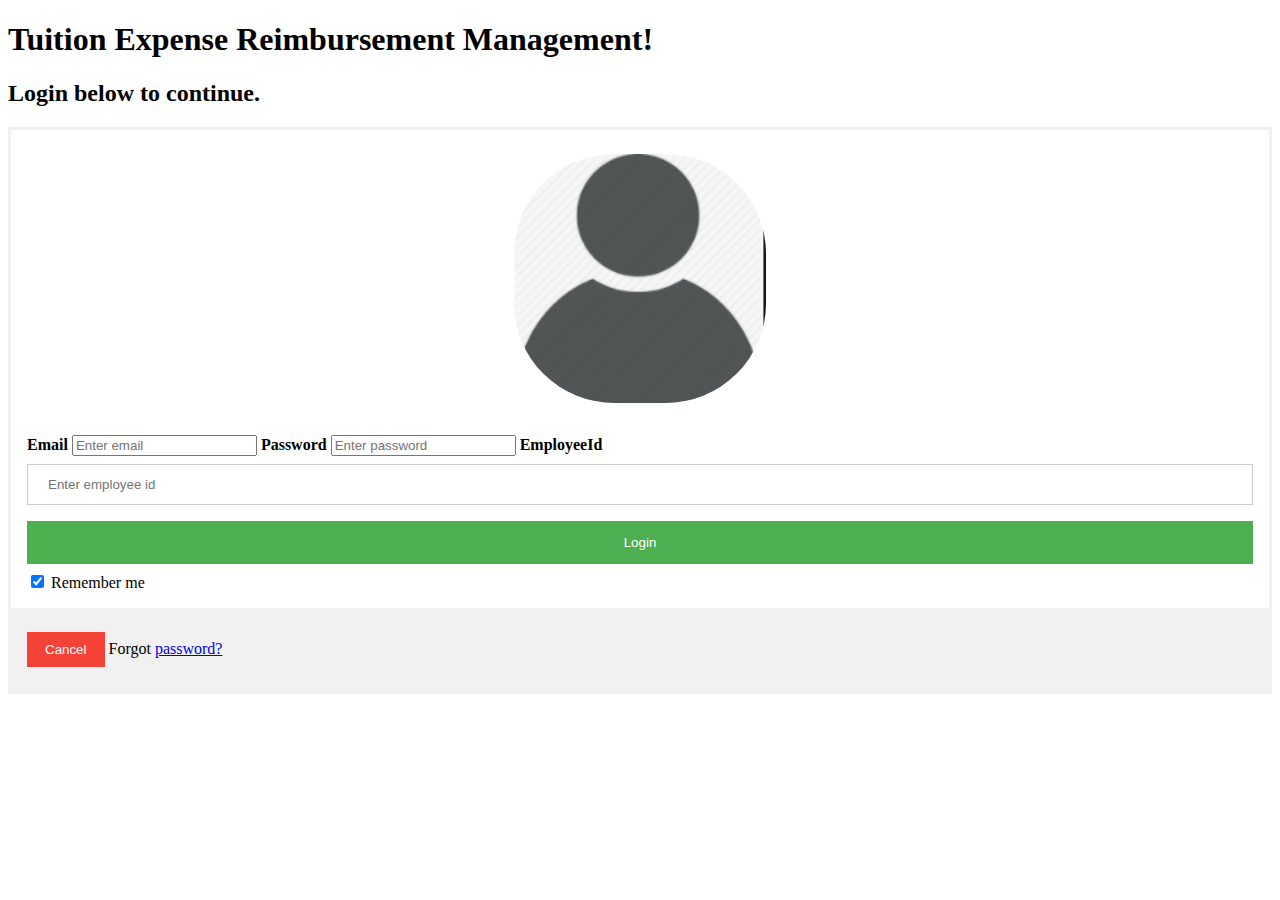
<file: target/TuitionExpense-0.0.1-SNAPSHOT/index.html>
<!DOCTYPE html>
<html>
<head>
<meta charset="UTF-8">
<title>Login Page!</title>
<link rel="stylesheet" href="./css/myStyleSheet.css"></link>
</head>
<body>

<div id= 'titleH1'>
	<h1 id = "pageTitle">Tuition Expense Reimbursement Management!</h1>
	<h2 >Login below to continue.</h2>
</div>
<!--  action in the form specifies the URL  -->
<div id = "formDiv">
<form action="/TuitionExpense/dispatcher/login" method ="post">
	<div class = "imgcontainer">
		<img src = "./images/person.png " alt="Avatar" class = "avatar">
	
	</div>
	
	<div class = "container">
		<label for = "email"><b>Email</b> </label>
		<input type = "email" placeholder = "Enter email" name = "email" required>
		
		<label for = "password"><b>Password</b></label>
		<input type ="password" placeholder="Enter password" name = "password" required >
		
		<label for = "employeeId"><b>EmployeeId</b></label>
		<input type ="number" placeholder="Enter employee id" name = "employeeId" required >
		
		<button type= "submit">Login</button>
		
		<label><input type= "checkbox" checked="checked" name="remember"> Remember me</label>
		
	</div>
	
	<div class = "container" style = "background-color:#f1f1f1"> 
		<button type="button" class = "cancelbtn">Cancel</button> 
		<span class= "password">Forgot <a href="#">password?</a></span>
	</div>
	
</form>	
</div>
<script src ="./scripts/term.js"></script>
</body>
</html>
</file>
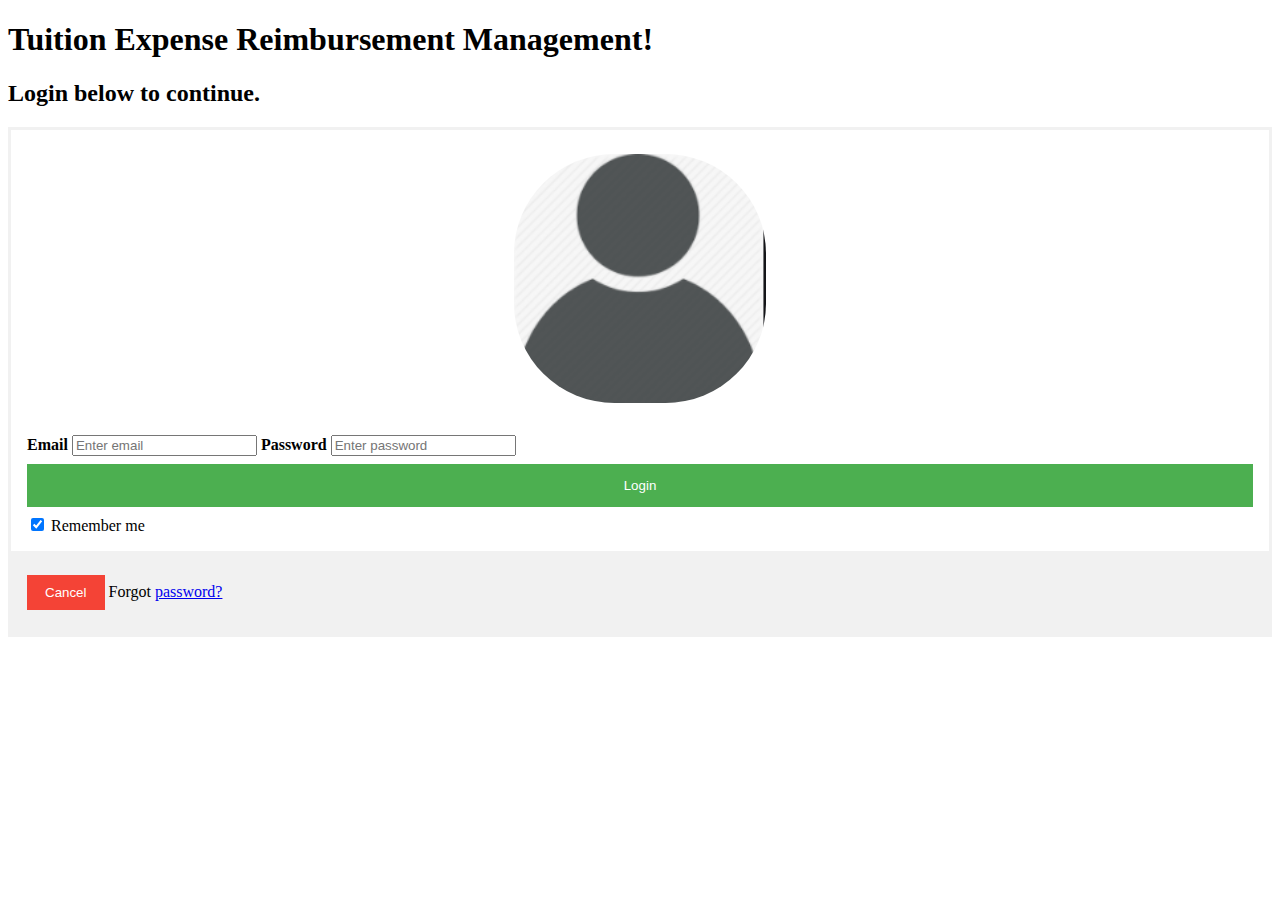
<file: src/main/webapp/index.html>
<!DOCTYPE html>
<html>
<head>
<meta charset="UTF-8">
<title>Login Page!</title>
<link rel="stylesheet" href="./css/myStyleSheet.css"></link>
</head>
<body>
<h1>Tuition Expense Reimbursement Management!</h1>
<h2>Login below to continue.</h2>

<!--  action in the form specifies the URL  -->
<form action="/TuitionExpense/dispatcher/login" method ="post">
	<div class = "imgcontainer">
		<img src = "./images/person.png " alt="Avatar" class = "avatar">
	
	</div>
	
	<div class = "container">
		<label for = "email"><b>Email</b> </label>
		<input type = "email" placeholder = "Enter email" name = "email" required>
		
		<label for = "password"><b>Password</b></label>
		<input type ="password" placeholder="Enter password" name = "password" required >
		
		<button type= "submit">Login</button>
		
		<label><input type= "checkbox" checked="checked" name="remember"> Remember me</label>
		
	</div>
	
	<div class = "container" style = "background-color:#f1f1f1"> 
		<button type="button" class = "cancelbtn">Cancel</button> 
		<span class= "password">Forgot <a href="#">password?</a></span>
	</div>
	
</form>	
</body>
</html>
</file>
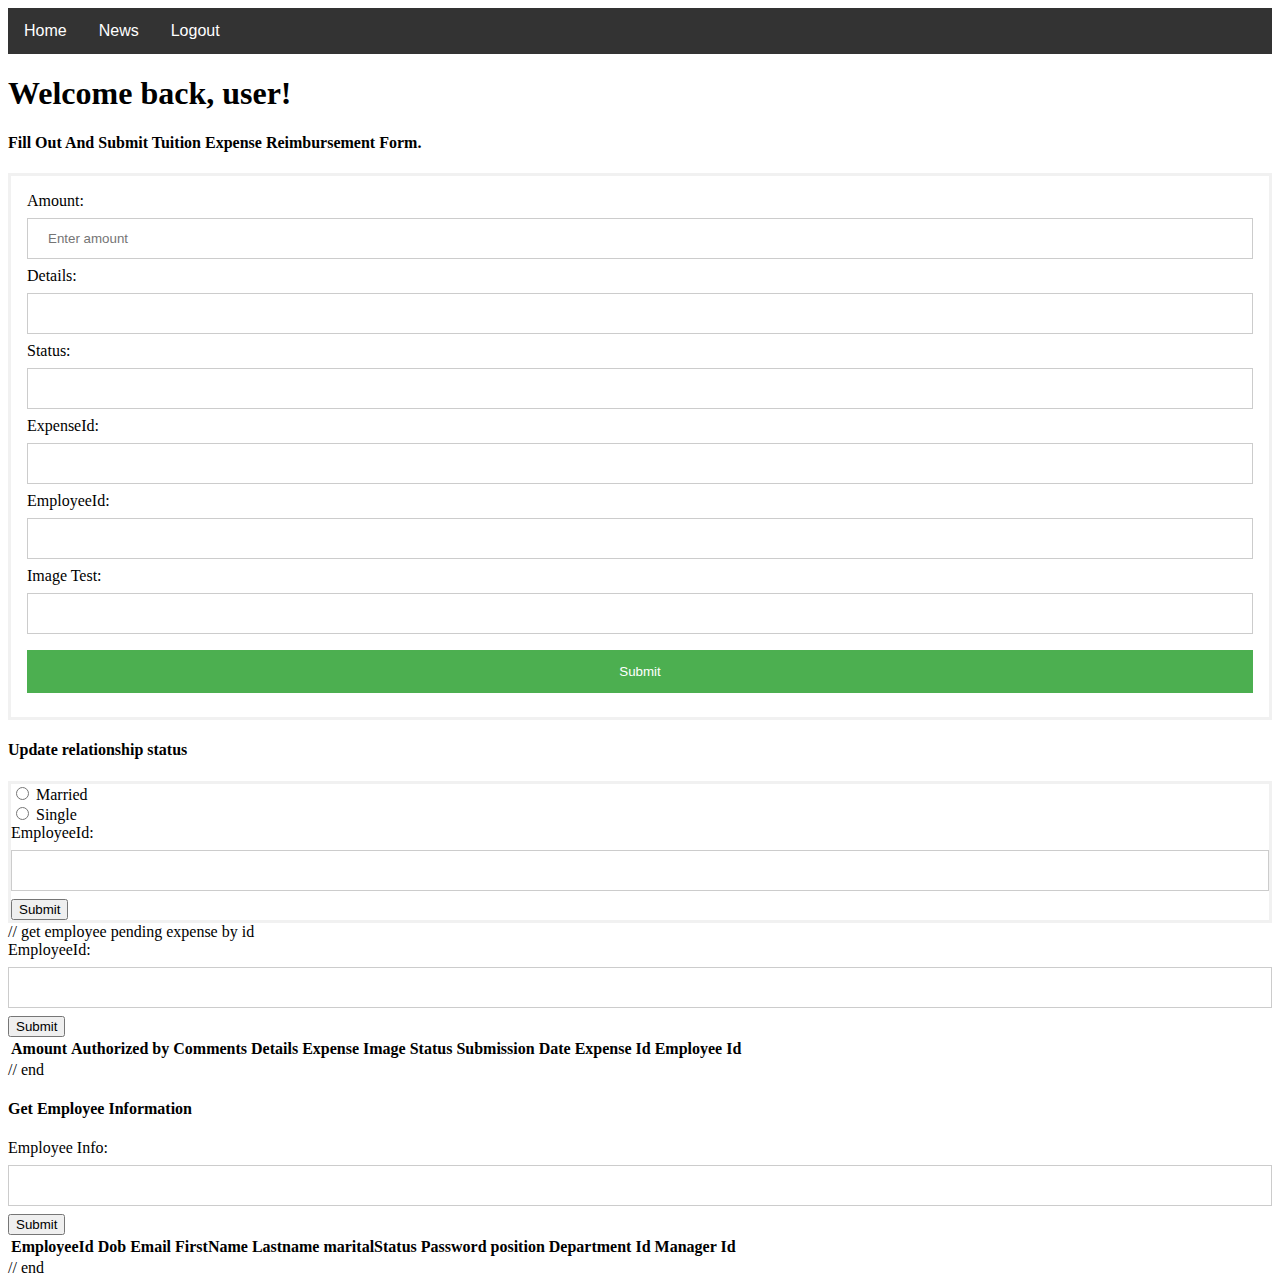
<file: target/TuitionExpense-0.0.1-SNAPSHOT/pages/home.html>
<!DOCTYPE html>
<html>
<head>
<meta charset="UTF-8">
<title>Welcome home!</title>
<link rel="stylesheet" href="../css/myStyleSheet.css"></link>
</head>
</head>
<body>


 <div class="navbar">
  <a href="#home">Home</a>
  <a href="#news">News</a>
  <div class="dropdown">
    <button class="dropbtn">Logout
      <i class="fa fa-caret-down"></i>
    </button>
  </div>
</div> 
<h1>Welcome back, user!</h1>
<div>

<h4> Fill Out And Submit Tuition Expense Reimbursement Form.</h4>
</div>

<div id = "formDiv">
<form action="http://localhost:8080/TuitionExpense/dispatcher/expense/new" method ="post">
	
	
	<div class = "container">
		<label for = "amount">Amount:</label>
		<input type = "number" placeholder = "Enter amount" name = "amount" required>
	
		<label for="details">Details:</label>
		<input type="text" id="details" name="details">
	  
	    <label for="status">Status:</label>
	    <input type="text" id="status" name="status">

	
		<label for = "expenseId">ExpenseId:</label>
		<input type ="number" id="expenseId" name = "expenseId"  >
		
		<label for = "employeeId">EmployeeId:</label>
		<input type ="number" id="employeeId" name = "employeeId"> 
		
		 <label for="image">Image Test:</label>
		<input type="text" id="image" name="image">
	<!-- 	
		<input type="file" id="myFile" name="filename">
  		  <input type="submit"> 
	 -->	
		<button type= "submit">Submit</button>
		
	</div>
	
  </form>
</div>

<div>
	<h4> Update relationship status</h4>
</div>

<div id= "formUpStat">
	<form action="/TuitionExpense/dispatcher/employee/maritalstatus" method ="post">
	
	  <input type="radio" id="married" name="married" value="married">
	  <label for="male">Married</label><br>
	  
	  <input type="radio" id="single" name="single" value="single">
	  <label for="single">Single</label><br>
	<!--   
	  <input type="radio" id="other" name="gender" value="other">
	  <label for="other">Other</label> 
	 --> 
	  <label for = "employeeId">EmployeeId:</label>
	  <input type ="number" id="employeeId1" name = "employeeId">
		
	 <input type="submit" >
	 
	</form>
</div>
// get employee pending expense by id
<div id = "pending">
	
	  <label for = "employeeId" >EmployeeId:</label>
	  <input type ="number" id="emp" name = "employeeId">
	  
		<input type="submit" onclick="viewPendingExpense()" > 
	  
</div>

<div>
	
	
<table id="myTable">
  <tr>
    <th>Amount</th>
    <th>Authorized by</th>
    <th>Comments</th>
    <th>Details</th>
    <th>Expense Image</th>
    <th>Status</th>
    <th>Submission Date</th>
    <th>Expense Id</th>
    <th>Employee Id</th>
  </tr>
  </table>
</div>
 // end
<div>
    <h4>Get Employee Information</h4>
</div>

<div id = "empinfo">
	
	  <label for = "employeeInfo" >Employee Info:</label>
	  <input type ="number" id="empinf" name = "employeeInfo">
	  
		<input type="submit" onclick=viewEmployeeInfo() > 
	  
</div>

<div>
	
	
<table id="myTableInfo">
  <tr>
    <th>EmployeeId</th>
    <th>Dob</th>
    <th>Email</th>
    <th>FirstName</th>
    <th>Lastname</th>
    <th>maritalStatus</th>
    <th>Password</th>
    <th>position</th>
    <th>Department Id</th>
    <th>Manager Id</th>
  </tr>
  </table>
</div>

// end

<script src ="../scripts/home.js"></script>
</body>
</html>
</file>
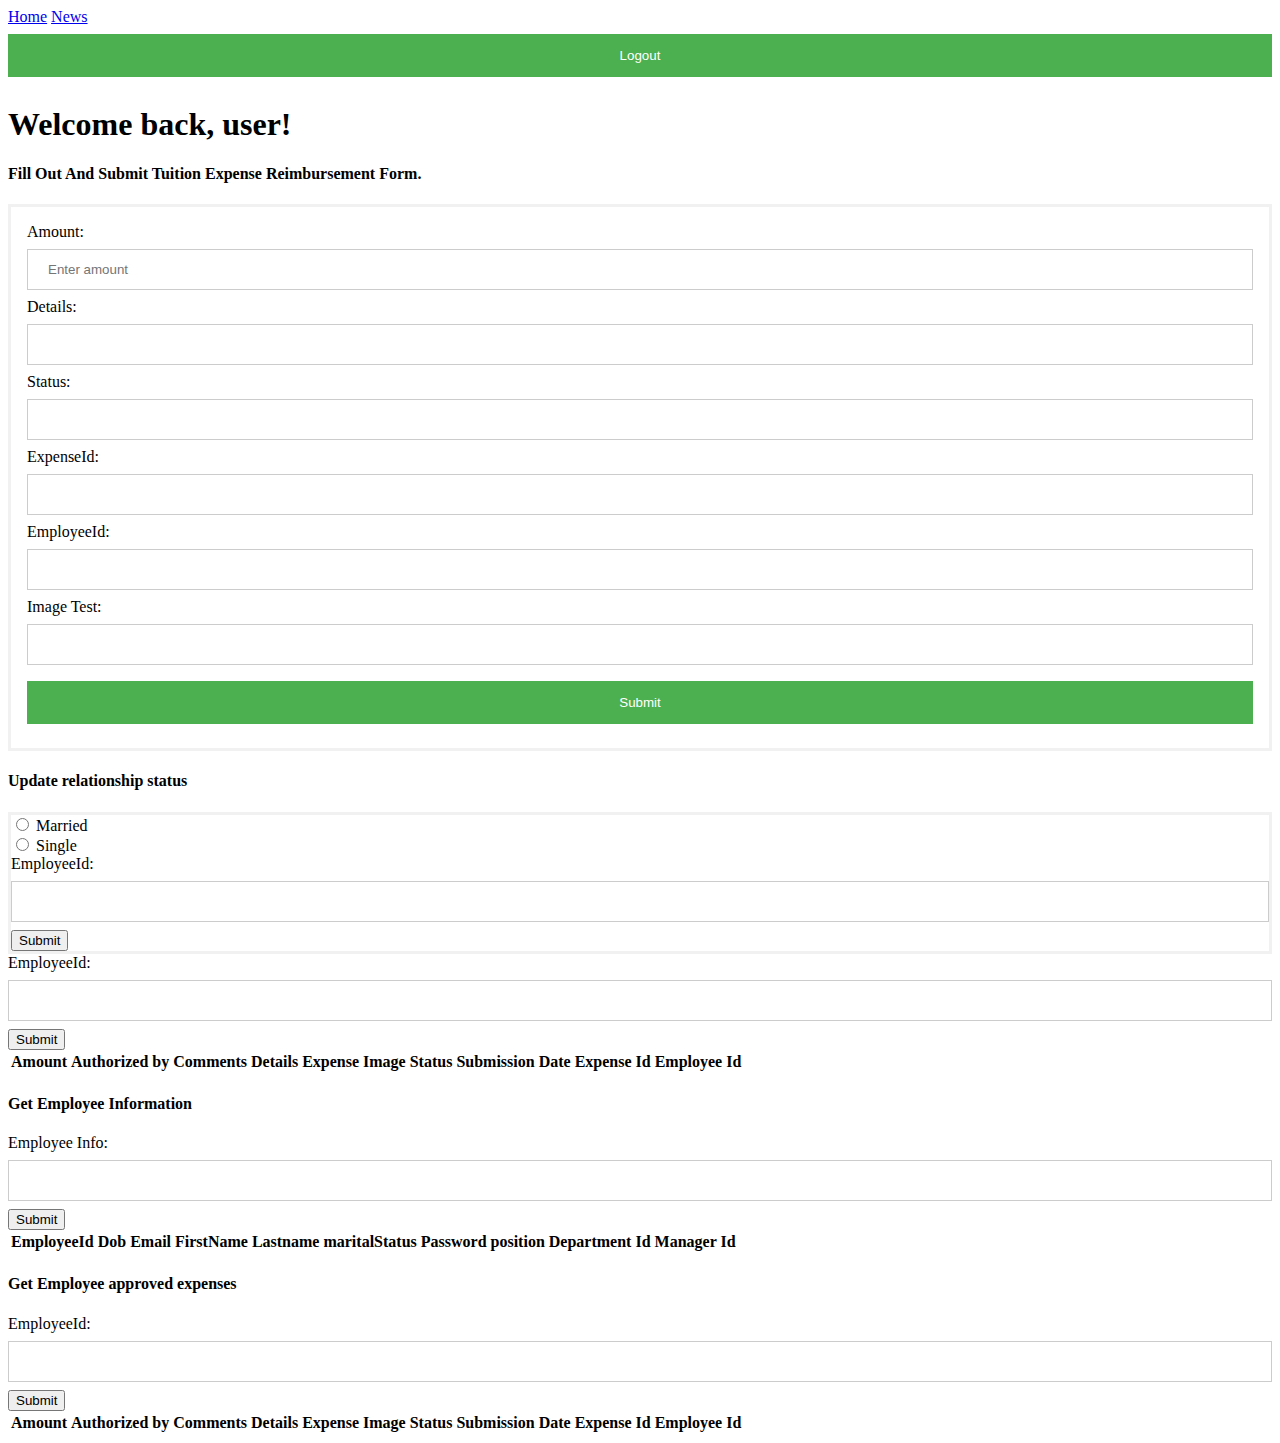
<file: src/main/webapp/pages/home.html>
<!DOCTYPE html>
<html>
<head>
<meta charset="UTF-8">
<title>Welcome home!</title>
<link rel="stylesheet" href="../css/myStyleSheet.css"></link>
</head>
</head>
<body>


 <div class="navbar">
  <a href="#home">Home</a>
  <a href="#news">News</a>
  <div class="dropdown">
    <button class="dropbtn">Logout
      <i class="fa fa-caret-down"></i>
    </button>
  </div>
</div> 
<h1>Welcome back, user!</h1>
<div>

<h4> Fill Out And Submit Tuition Expense Reimbursement Form.</h4>
</div>

<div id = "formDiv">
<form action="http://localhost:8080/TuitionExpense/dispatcher/expense/new" method ="post">
	
	
	<div class = "container">
		<label for = "amount">Amount:</label>
		<input type = "number" placeholder = "Enter amount" name = "amount" required>
	
		<label for="details">Details:</label>
		<input type="text" id="details" name="details">
	  
	    <label for="status">Status:</label>
	    <input type="text" id="status" name="status">

	
		<label for = "expenseId">ExpenseId:</label>
		<input type ="number" id="expenseId" name = "expenseId"  >
		
		<label for = "employeeId">EmployeeId:</label>
		<input type ="number" id="employeeId" name = "employeeId"> 
		
		 <label for="image">Image Test:</label>
		<input type="text" id="image" name="image">
	<!-- 	
		<input type="file" id="myFile" name="filename">
  		  <input type="submit"> 
	 -->	
		<button type= "submit">Submit</button>
		
	</div>
	
  </form>
</div>

<div>
	<h4> Update relationship status</h4>
</div>

<div id= "formUpStat">
	<form action="/TuitionExpense/dispatcher/employee/maritalstatus" method ="post">
	
	  <input type="radio" id="married" name="married" value="married">
	  <label for="male">Married</label><br>
	  
	  <input type="radio" id="single" name="single" value="single">
	  <label for="single">Single</label><br>
	<!--   
	  <input type="radio" id="other" name="gender" value="other">
	  <label for="other">Other</label> 
	 --> 
	  <label for = "employeeId">EmployeeId:</label>
	  <input type ="number" id="employeeId1" name = "employeeId">
		
	 <input type="submit" >
	 
	</form>
</div>
<!--  get employee pending expense by id   -->
<div id = "pending">
	
	  <label for = "employeeId" >EmployeeId:</label>
	  <input type ="number" id="emp" name = "employeeId">
	  
		<input type="submit" onclick="viewPendingExpense()" > 
	  
</div>

<div>
	
	
<table id="myTable">
  <tr>
    <th>Amount</th>
    <th>Authorized by</th>
    <th>Comments</th>
    <th>Details</th>
    <th>Expense Image</th>
    <th>Status</th>
    <th>Submission Date</th>
    <th>Expense Id</th>
    <th>Employee Id</th>
  </tr>
  </table>
</div>

<div>
    <h4>Get Employee Information</h4>
</div>

<div id = "empinfo">
	
	  <label for = "employeeInfo" >Employee Info:</label>
	  <input type ="number" id="empinf" name = "employeeInfo">
	  
		<input type="submit" onclick=viewEmployeeInfo() > 
	  
</div>

<div>
	
	
<table id="myTableInfo">
  <tr>
    <th>EmployeeId</th>
    <th>Dob</th>
    <th>Email</th>
    <th>FirstName</th>
    <th>Lastname</th>
    <th>maritalStatus</th>
    <th>Password</th>
    <th>position</th>
    <th>Department Id</th>
    <th>Manager Id</th>
  </tr>
  </table>
</div>
<!-- Employee soved request -->

 <div id = "solved">
     <div>
         <h4>Get Employee approved expenses</h4>
     </div>
     <label for = "employeeId" >EmployeeId:</label>
     <input type ="number" id="emp" name = "employeeId">

     <input type="submit" onclick="viewPendingExpense()" >

 </div>

 <div>


     <table id='solved1'>
         <tr>
             <th>Amount</th>
             <th>Authorized by</th>
             <th>Comments</th>
             <th>Details</th>
             <th>Expense Image</th>
             <th>Status</th>
             <th>Submission Date</th>
             <th>Expense Id</th>
             <th>Employee Id</th>
         </tr>
     </table>
 </div>


<script src ="../scripts/home.js"></script>
</body>
</html>
</file>
<file: target/TuitionExpense-0.0.1-SNAPSHOT/css/myStyleSheet.css>
@charset "UTF-8";

/* Bordered form */

form {
	border: 3px solid #f1f1f1;
}

/* Full-width inputs */
input[type=number], input[type=text], input[type=number]{

  width: 100%;
  padding: 12px 20px;
  margin: 8px 0;
  display: inline-block;
  border: 1px solid #ccc;
  box-sizing: border-box;
}

/* Set a style for all buttons */
button {
  background-color: #4CAF50;
  color: white;
  padding: 14px 20px;
  margin: 8px 0;
  border: none;
  cursor: pointer;
  width: 100%;
}

/* Add a hover effect for buttons */
button:hover {
  opacity: 0.8;
}

/* Extra style for the cancel button (red) */
.cancelbtn {
  width: auto;
  padding: 10px 18px;
  background-color: #f44336;
}

/* Center the avatar image inside this container */
.imgcontainer {
  text-align: center;
  margin: 24px 0 12px 0;
}

/* Avatar image */
img.avatar {
  width: 20%;
  border-radius: 40%;
}

/* Add padding to containers */
.container {
  padding: 16px;
}

/* The "Forgot password" text */
span.psw {
  float: right;
  padding-top: 16px;
}

/* Change styles for span and cancel button on extra small screens */
@media screen and (max-width: 300px) {
  span.psw {
    display: block;
    float: none;
  }
  .cancelbtn {
    width: 100%;
  }
}

.titleH1{
	color: black;
}


/* Dropdown navbar creation */

 /* Navbar container */
.navbar {
  overflow: hidden;
  background-color: #333;
  font-family: Arial;
}

/* Links inside the navbar */
.navbar a {
  float: left;
  font-size: 16px;
  color: white;
  text-align: center;
  padding: 14px 16px;
  text-decoration: none;
}

/* The dropdown container */
.dropdown {
  float: left;
  overflow: hidden;
}

/* Dropdown button */
.dropdown .dropbtn {
  font-size: 16px;
  border: none;
  outline: none;
  color: white;
  padding: 14px 16px;
  background-color: inherit;
  font-family: inherit; /* Important for vertical align on mobile phones */
  margin: 0; /* Important for vertical align on mobile phones */
}

/* Add a red background color to navbar links on hover */
.navbar a:hover, .dropdown:hover .dropbtn {
  background-color: red;
}

/* Dropdown content (hidden by default) */
.dropdown-content {
  display: none;
  position: absolute;
  background-color: #f9f9f9;
  min-width: 160px;
  box-shadow: 0px 8px 16px 0px rgba(0,0,0,0.2);
  z-index: 1;
}

/* Links inside the dropdown */
.dropdown-content a {
  float: none;
  color: black;
  padding: 12px 16px;
  text-decoration: none;
  display: block;
  text-align: left;
}

/* Add a grey background color to dropdown links on hover */
.dropdown-content a:hover {
  background-color: #ddd;
}

/* Show the dropdown menu on hover */
.dropdown:hover .dropdown-content {
  display: block;
}
</file>
<file: src/main/webapp/css/myStyleSheet.css>
@charset "UTF-8";

/* Bordered form */

form {
	border: 3px solid #f1f1f1;
}

/* Full-width inputs */
input[type=number], input[type=text]{

  width: 100%;
  padding: 12px 20px;
  margin: 8px 0;
  display: inline-block;
  border: 1px solid #ccc;
  box-sizing: border-box;
}

/* Set a style for all buttons */
button {
  background-color: #4CAF50;
  color: white;
  padding: 14px 20px;
  margin: 8px 0;
  border: none;
  cursor: pointer;
  width: 100%;
}

/* Add a hover effect for buttons */
button:hover {
  opacity: 0.8;
}

/* Extra style for the cancel button (red) */
.cancelbtn {
  width: auto;
  padding: 10px 18px;
  background-color: #f44336;
}

/* Center the avatar image inside this container */
.imgcontainer {
  text-align: center;
  margin: 24px 0 12px 0;
}

/* Avatar image */
img.avatar {
  width: 20%;
  border-radius: 40%;
}

/* Add padding to containers */
.container {
  padding: 16px;
}

/* The "Forgot password" text */
span.psw {
  float: right;
  padding-top: 16px;
}

/* Change styles for span and cancel button on extra small screens */
@media screen and (max-width: 300px) {
  span.psw {
    display: block;
    float: none;
  }
  .cancelbtn {
    width: 100%;
  }
}
</file>
